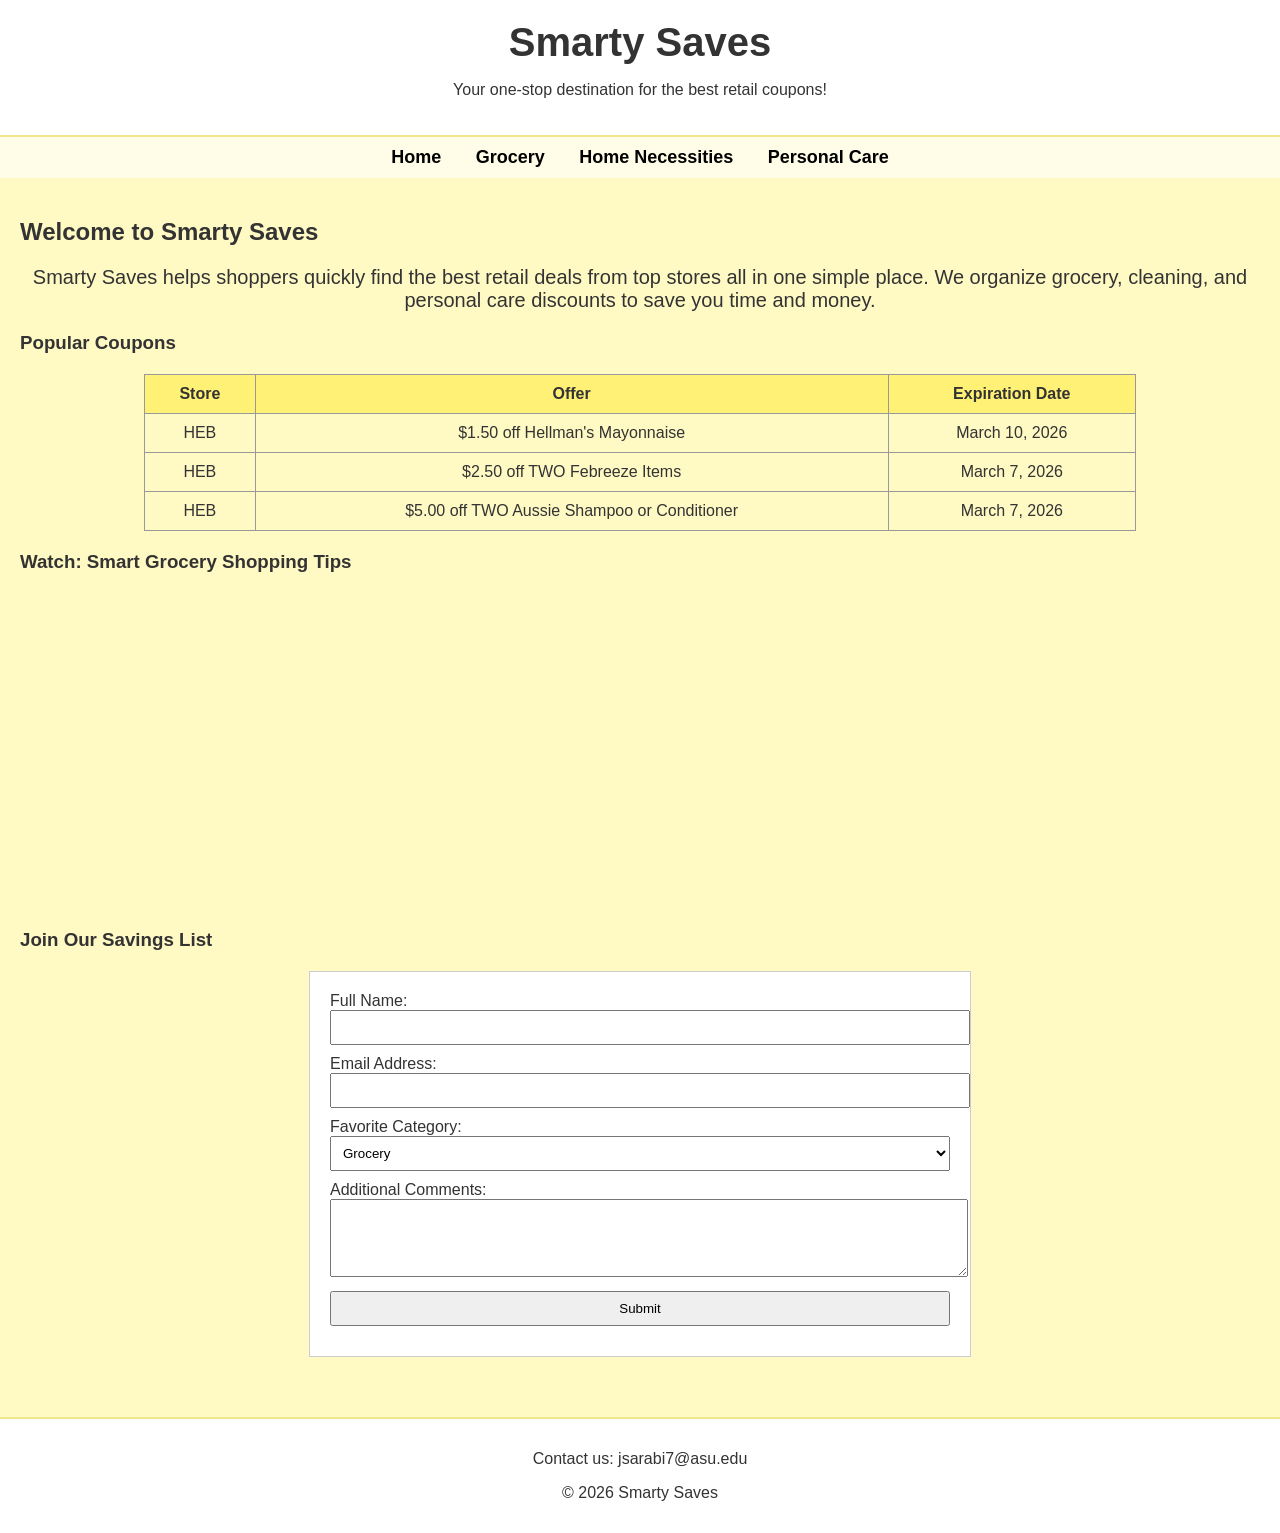
<file: index.html>
<!DOCTYPE html>
<html lang="en">
<head>
    <meta charset="UTF-8">
    <meta name="description" content="Smarty Saves - The best retail deals in one place.">
    <meta name="keywords" content="coupons, retail deals, grocery, home supplies, personal care">
    <meta name="author" content="Smarty Saves">
    <meta name="viewport" content="width=device-width, initial-scale=1.0">
    <title>Smarty Saves - Home</title>
    <link rel="stylesheet" href="Style.css">
</head>

<body>

<header>
    <h1>Smarty Saves</h1>
    <p>Your one-stop destination for the best retail coupons!</p>
</header>

<nav>
    <a href="index.html">Home</a>
    <a href="grocery.html">Grocery</a>
    <a href="home necessities.html">Home Necessities</a>
    <a href="personal care.html">Personal Care</a>
</nav>

<main>
    <h2>Welcome to Smarty Saves</h2>
    <p>Smarty Saves helps shoppers quickly find the best retail deals from top stores all in one simple place. 
    We organize grocery, cleaning, and personal care discounts to save you time and money.</p>

    <h3>Popular Coupons</h3>
    <table>
        <tr>
            <th>Store</th>
            <th>Offer</th>
            <th>Expiration Date</th>
        </tr>
        <tr>
            <td>HEB</td>
            <td>$1.50 off Hellman's Mayonnaise</td>
            <td>March 10, 2026</td>
        </tr>
        <tr>
            <td>HEB</td>
            <td>$2.50 off TWO Febreeze Items</td>
            <td>March 7, 2026</td>
        </tr>
        <tr>
            <td>HEB</td>
            <td>$5.00 off TWO Aussie Shampoo or Conditioner</td>
            <td>March 7, 2026</td>
        </tr>
    </table>

    <h3>Watch: Smart Grocery Shopping Tips</h3>
        <iframe width="560" height="315" 
        src="https://www.youtube.com/embed/a7J_RXqVoLs" 
        title="YouTube video player" 
        frameborder="0" 
        allow="accelerometer; autoplay; clipboard-write; encrypted-media; gyroscope; picture-in-picture" 
        allowfullscreen>
        </iframe>

    <h3>Join Our Savings List</h3>
    <form action="#">
        <label>Full Name:</label>
        <input type="text" required>

        <label>Email Address:</label>
        <input type="email" required>

        <label>Favorite Category:</label>
        <select>
            <option>Grocery</option>
            <option>Home Necessities</option>
            <option>Personal Care</option>
        </select>

        <label>Additional Comments:</label>
        <textarea rows="4"></textarea>

        <input type="submit" value="Submit">
    </form>
</main>

<footer>
    <p>Contact us: jsarabi7@asu.edu</p>
    <p>&copy; 2026 Smarty Saves</p>
</footer>

</body>
</html>
</file>
<file: Style.css>
body {
    background-color: #fff9c4; 
    font-family: Arial, Helvetica, sans-serif;
    margin: 0;
    padding: 0;
    color: #333;
}

header {
    background-color: white;
    padding: 20px;
    text-align: center;
    border-bottom: 2px solid #f0e68c;
}

header h1 {
    font-size: 40px;
    margin: 0;
}

nav {
    background-color: #fffde7;
    padding: 10px;
    text-align: center;
}

nav a {
    margin: 0 15px;
    text-decoration: none;
    font-size: 18px;
    color: black;
    font-weight: bold;
}

nav a:hover {
    color: red;
}

main {
    padding: 20px;
}

main p {
    font-size: 20px;
    text-align: center;
}

img {
    width: 250px;
    height: auto;
    display: block;
    margin-bottom: 5px;
}

.coupon-link {
    font-size: 18px;
    text-decoration: none;
    color: black;
}

.coupon-link:hover {
    color: red;
}

table {
    width: 80%;
    margin: 20px auto;
    border-collapse: collapse;
}

th, td {
    border: 1px solid #999;
    padding: 10px;
    text-align: center;
}

th {
    background-color: #fff176;
}

footer {
    background-color: white;
    text-align: center;
    padding: 15px;
    margin-top: 20px;
    border-top: 2px solid #f0e68c;
}

form {
    background-color: white;
    padding: 20px;
    width: 50%;
    margin: 20px auto;
    border: 1px solid #ccc;
}

input, select, textarea {
    width: 100%;
    padding: 8px;
    margin-bottom: 10px;
}
</file>
